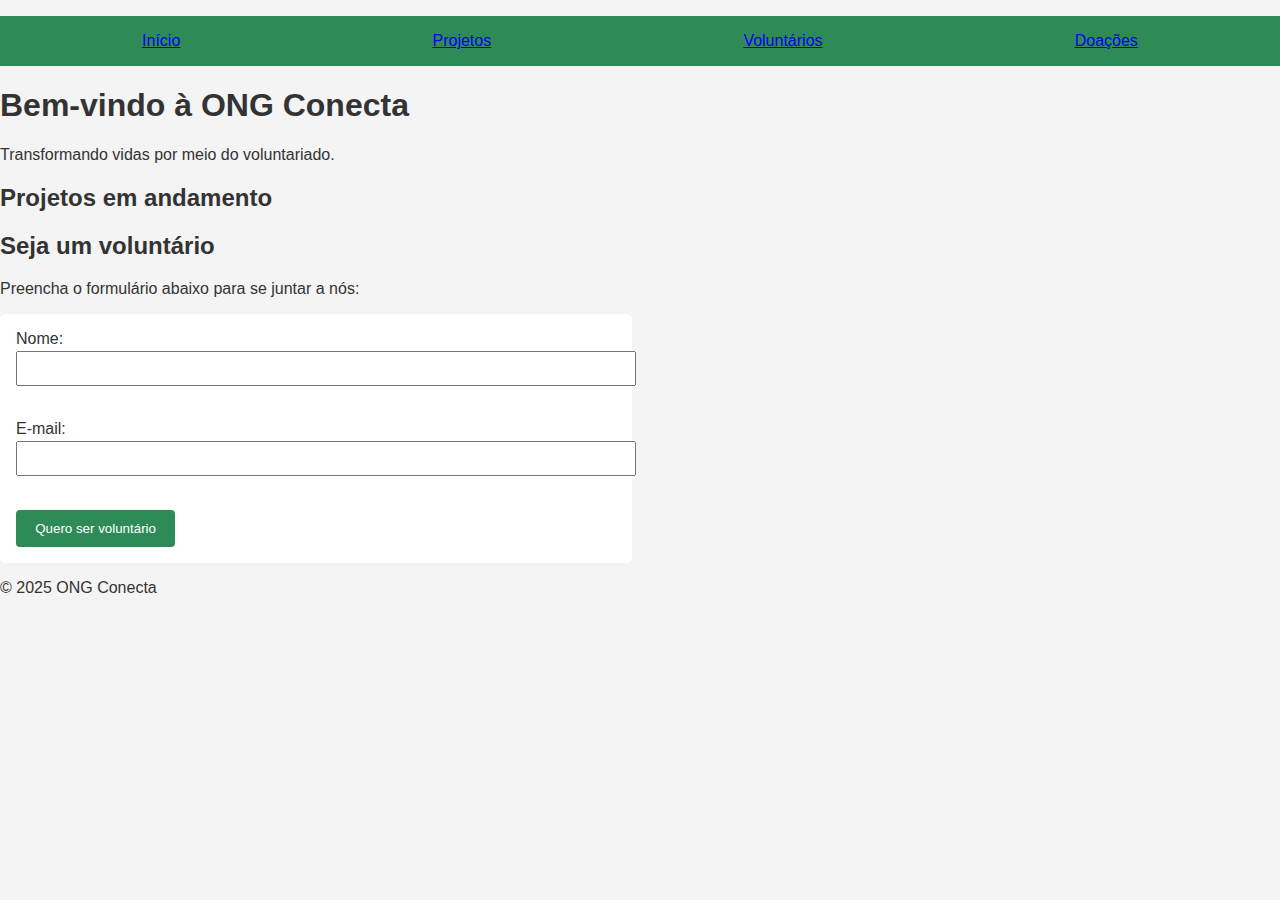
<file: index.html>
<!DOCTYPE html>
<html lang="pt-br">
  <head>
    <meta charset="UTF-8" />
    <meta name="viewport" content="width=device-width, initial-scale=1.0" />
    <title>ONG Conecta</title>
    <link rel="stylesheet" href="styles.css" />
  </head>
  <body>
    <header>
      <nav>
        <ul>
          <li><a href="index.html">Início</a></li>
          <li><a href="projetos.html">Projetos</a></li>
          <li><a href="cadastro.html">Voluntários</a></li>
          <li><a href="#">Doações</a></li>
        </ul>
      </nav>
    </header>

    <main>
      <section aria-label="Apresentação da ONG">
        <h1>Bem-vindo à ONG Conecta</h1>
        <p>Transformando vidas por meio do voluntariado.</p>
      </section>

      <section aria-label="Projetos em destaque">
        <h2>Projetos em andamento</h2>
        <!-- cards com projetos -->
      </section>
    </main>

    <main>
      <section>
        <h2>Seja um voluntário</h2>
        <p>Preencha o formulário abaixo para se juntar a nós:</p>

        <form id="voluntario-form">
          <label for="nome">Nome:</label><br />
          <input type="text" id="nome" name="nome" required /><br /><br />

          <label for="email">E-mail:</label><br />
          <input type="email" id="email" name="email" required /><br /><br />

          <button type="submit">Quero ser voluntário</button>
        </form>

        <p id="mensagem"></p>
      </section>
    </main>

    <footer>
      <p>&copy; 2025 ONG Conecta</p>
    </footer>

    <script src="eventos.js"></script>
  </body>
</html>
</file>
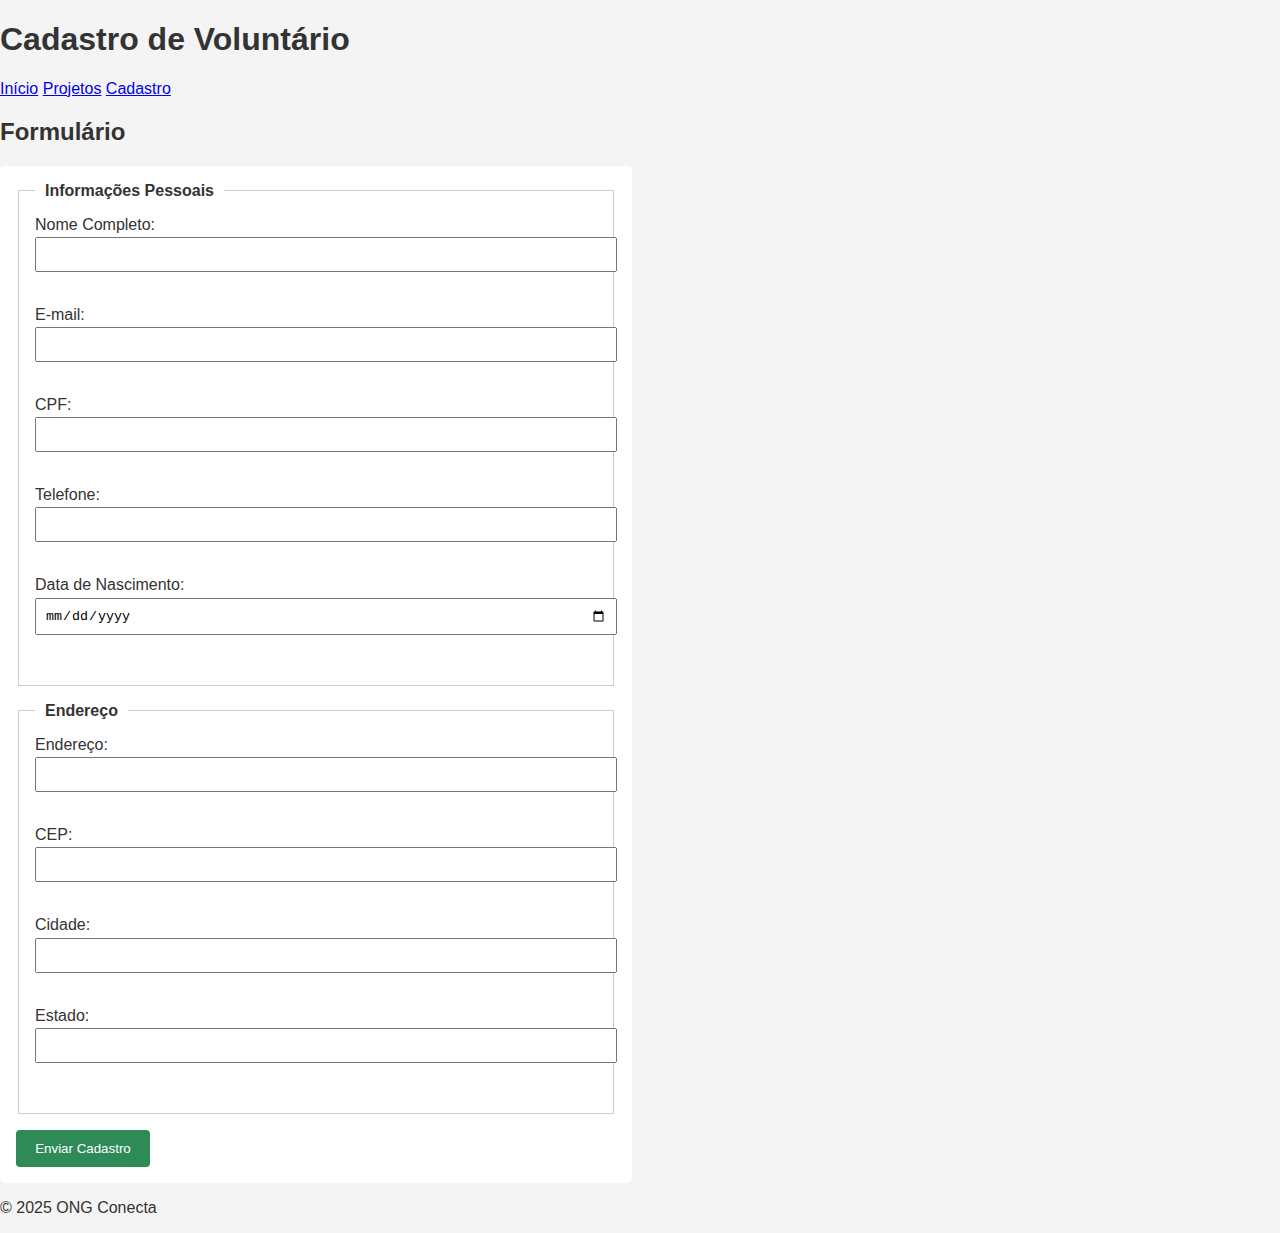
<file: cadastro.html>
<!DOCTYPE html>
<html lang="pt-br">
  <head>
    <meta charset="UTF-8" />
    <meta name="viewport" content="width=device-width, initial-scale=1.0" />
    <title>ONG Conecta | Cadastro</title>
    <link rel="stylesheet" href="styles.css" />
  </head>
  <body>
    <header>
      <h1>Cadastro de Voluntário</h1>
      <nav>
        <a href="index.html">Início</a>
        <a href="projetos.html">Projetos</a>
        <a href="cadastro.html">Cadastro</a>
      </nav>
    </header>

    <main>
      <section>
        <h2>Formulário</h2>
        <form id="cadastroForm">
          <fieldset>
            <legend>Informações Pessoais</legend>

            <label for="nome">Nome Completo:</label><br />
            <input type="text" id="nome" name="nome" required /><br /><br />

            <label for="email">E-mail:</label><br />
            <input type="email" id="email" name="email" required /><br /><br />

            <label for="cpf">CPF:</label><br />
            <input type="text" id="cpf" name="cpf" required /><br /><br />

            <label for="telefone">Telefone:</label><br />
            <input
              type="tel"
              id="telefone"
              name="telefone"
              required
            /><br /><br />

            <label for="dataNascimento">Data de Nascimento:</label><br />
            <input
              type="date"
              id="dataNascimento"
              name="dataNascimento"
              required
            /><br /><br />
          </fieldset>

          <fieldset>
            <legend>Endereço</legend>

            <label for="endereco">Endereço:</label><br />
            <input
              type="text"
              id="endereco"
              name="endereco"
              required
            /><br /><br />

            <label for="cep">CEP:</label><br />
            <input type="text" id="cep" name="cep" required /><br /><br />

            <label for="cidade">Cidade:</label><br />
            <input type="text" id="cidade" name="cidade" required /><br /><br />

            <label for="estado">Estado:</label><br />
            <input type="text" id="estado" name="estado" required /><br /><br />
          </fieldset>

          <button type="submit">Enviar Cadastro</button>
        </form>

        <p id="mensagem"></p>
      </section>
    </main>

    <footer>
      <p>© 2025 ONG Conecta</p>
    </footer>

    <script src="eventos.js"></script>
  </body>
</html>
</file>
<file: styles.css>
:root {
  --primary-color: #2e8b57;
  --secondary-color: #f4f4f4;
  --font-body: "Segoe UI", sans-serif;
}

body {
  font-family: var(--font-body);
  margin: 0;
  padding: 0;
  background: var(--secondary-color);
  color: #333;
}

nav ul {
  display: flex;
  justify-content: space-around;
  list-style: none;
  background-color: var(--primary-color);
  padding: 1rem;
}

@media (max-width: 768px) {
  nav ul {
    flex-direction: column;
    align-items: center;
  }
}

form {
  background-color: white;
  padding: 1rem;
  border-radius: 5px;
  max-width: 400px;
  margin-top: 1rem;
}

input {
  width: 100%;
  padding: 0.5rem;
  margin-top: 0.2rem;
}

button {
  background-color: #2e8b57;
  color: white;
  padding: 0.7rem 1.2rem;
  border: none;
  border-radius: 4px;
  cursor: pointer;
}

button:hover {
  background-color: #276b45;
}

#mensagem {
  margin-top: 1rem;
  font-weight: bold;
  color: green;
}
form {
  background-color: white;
  padding: 1rem;
  border-radius: 5px;
  max-width: 600px;
}

fieldset {
  margin-bottom: 1rem;
  padding: 1rem;
  border: 1px solid #ccc;
}

legend {
  font-weight: bold;
  padding: 0 10px;
}

input {
  width: 100%;
  padding: 0.5rem;
  margin-bottom: 1rem;
}

button {
  background-color: #2e8b57;
  color: white;
  padding: 0.7rem 1.2rem;
  border: none;
  border-radius: 4px;
  cursor: pointer;
}

.projetos {
  max-width: 1200px;
  margin: auto;
  padding: 2rem;
}

.projetos h2 {
  text-align: center;
  margin-bottom: 2rem;
  color: #2e8b57;
}

.card {
  background-color: white;
  border-radius: 8px;
  box-shadow: 0 0 8px rgba(0, 0, 0, 0.1);
  margin-bottom: 2rem;
  padding: 1rem;
  display: flex;
  gap: 1rem;
  align-items: center;
}

.card img {
  width: 200px;
  border-radius: 8px;
  object-fit: cover;
}

.card h3 {
  margin: 0 0 0.5rem 0;
  color: #333;
}

.card p {
  margin: 0;
  color: #555;
}

@media (max-width: 768px) {
  .card {
    flex-direction: column;
    align-items: flex-start;
  }

  .card img {
    width: 100%;
  }
}
</file>
